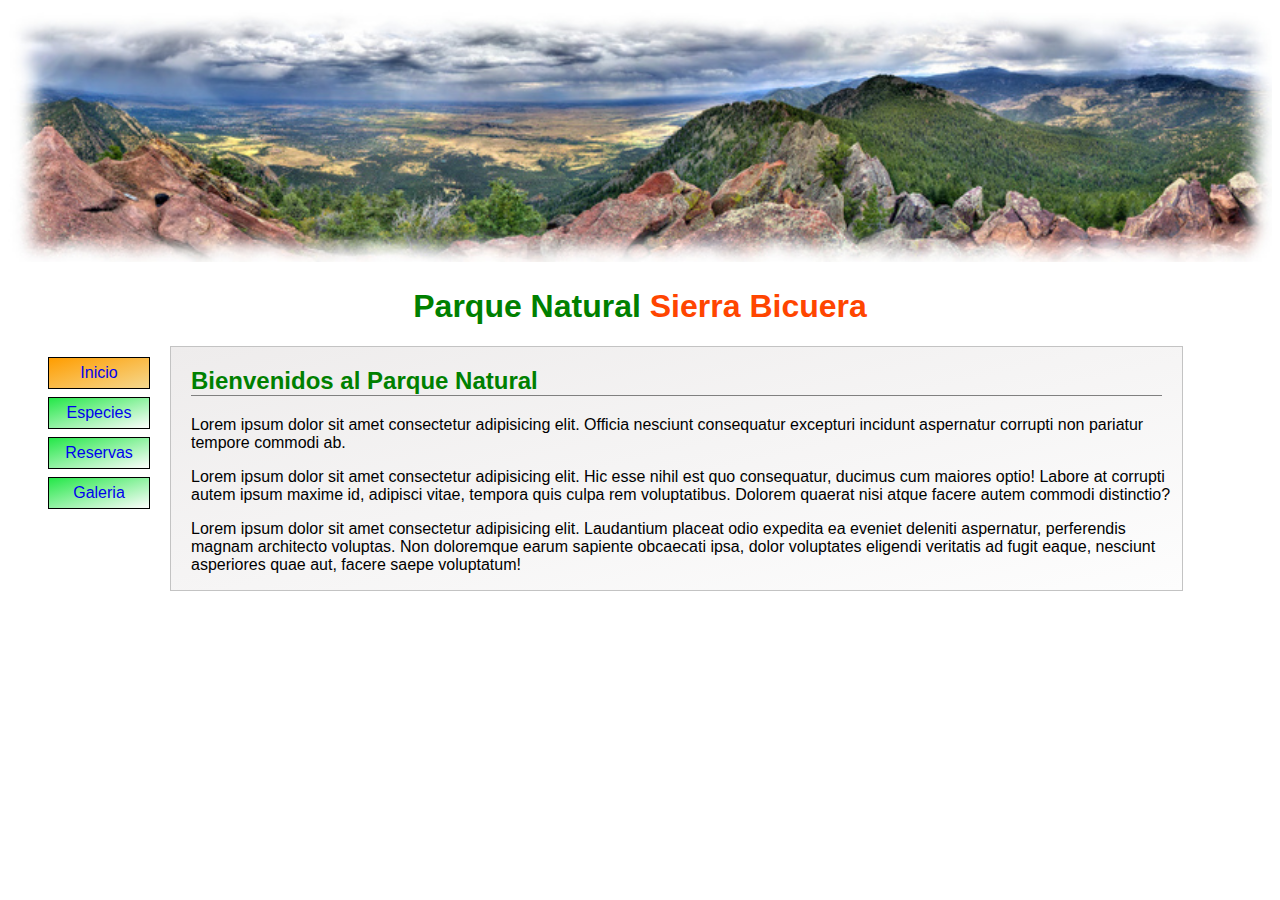
<file: index.html>
<!DOCTYPE html>
<html lang="en">
  <head>
    <meta charset="UTF-8" />
    <meta http-equiv="X-UA-Compatible" content="IE=edge" />
    <meta name="viewport" content="width=device-width, initial-scale=1.0" />
    <title>Document</title>
    <link rel="stylesheet" href="./ejercicio 7/style7.css" />
  </head>
  <body>
    <div>
      <img src="./ejercicio 7/img/panoramica.jpg" alt="" class="banner">
    </div>
    <div>
      <h1 class="centrar">
        <span class="Verde">Parque Natural </span>
        <span class="Naranja"> Sierra Bicuera</span>
      </h1>
    </div>
    <div class="navbar">
      <ul type="" class="lista1">
        <li class="marron"><a href="#">Inicio</a></li>
        <br />
        <li class="verdecito"><a href="./ejercicio 7/especies.html">Especies</a></li>
        <br>
        <li class="verdecito"><a href="#">Reservas</a></li>
        <br>
        <li class="verdecito"><a href="#">Galeria</a></li>
      </ul>
    </div>
    <div class="centro">
      <h2 class="Bienvenido">Bienvenidos al Parque Natural</h2>
      <p>
        Lorem ipsum dolor sit amet consectetur adipisicing elit. Officia
        nesciunt consequatur excepturi incidunt aspernatur corrupti non pariatur
        tempore commodi ab.
      </p>
      <p>
        Lorem ipsum dolor sit amet consectetur adipisicing elit. Hic esse nihil
        est quo consequatur, ducimus cum maiores optio! Labore at corrupti autem
        ipsum maxime id, adipisci vitae, tempora quis culpa rem voluptatibus.
        Dolorem quaerat nisi atque facere autem commodi distinctio?
      </p>
      <p>
        Lorem ipsum dolor sit amet consectetur adipisicing elit. Laudantium
        placeat odio expedita ea eveniet deleniti aspernatur, perferendis magnam
        architecto voluptas. Non doloremque earum sapiente obcaecati ipsa, dolor
        voluptates eligendi veritatis ad fugit eaque, nesciunt asperiores quae
        aut, facere saepe voluptatum!
      </p>
    </div>
  </body>
</html>
</file>
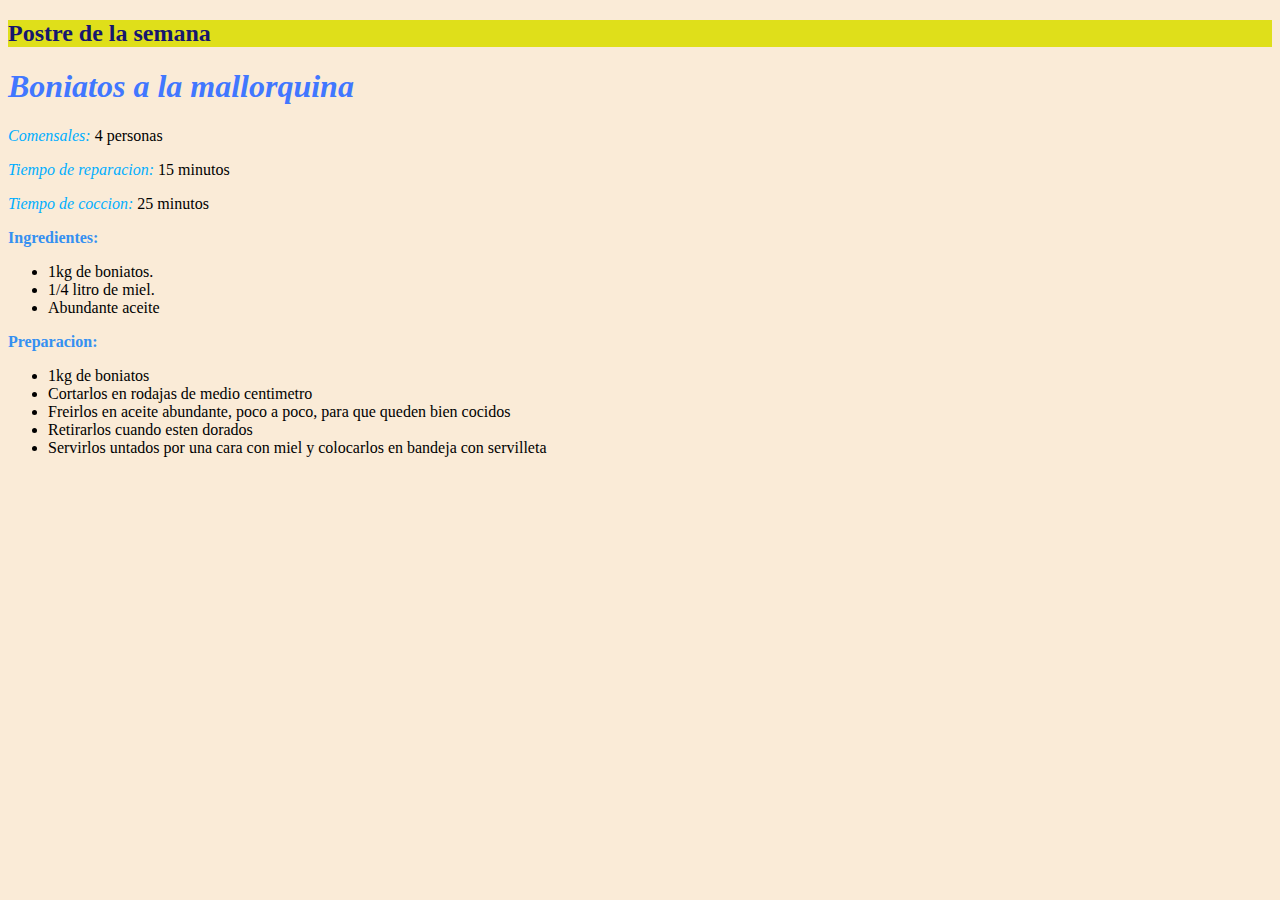
<file: ejercicio 5/index.html>
<!DOCTYPE html>
<html lang="en">
<head>
    <meta charset="UTF-8">
    <meta http-equiv="X-UA-Compatible" content="IE=edge">
    <meta name="viewport" content="width=device-width, initial-scale=1.0">
    <title>Document</title>
    <link rel="stylesheet" href="./style5.css">
</head>
<body>
    <h2 class="AzulOscuro"><strong>Postre de la semana</strong></h2>
    
    <h1 class="AzulClaro"><i>Boniatos a la mallorquina</i></h1>
    
    <p><i class="AzulMas">Comensales:</i> 4 personas</p>
    <p><i class="AzulMas">Tiempo de reparacion:</i> 15 minutos</p>
    <p><i class="AzulMas">Tiempo de coccion:</i> 25 minutos</p>
    
    <p class="Azulp"><Strong>Ingredientes:</Strong></p>
    
    <ul>
        <li>1kg de boniatos.</li>
        <li>1/4 litro de miel.</li>
        <li>Abundante aceite</li>
    </ul>
    
    <p class="Azulp"><strong>Preparacion:</strong></p>
    
    <ul>
        <li>1kg de boniatos</li>
        <li>Cortarlos en rodajas de medio centimetro</li>
        <li>Freirlos en aceite abundante, poco a poco, para que queden bien cocidos</li>
        <li>Retirarlos cuando esten dorados</li>
        <li>Servirlos untados por una cara con miel y colocarlos en bandeja con servilleta</li>
    </ul>
</body>
</html>
</file>
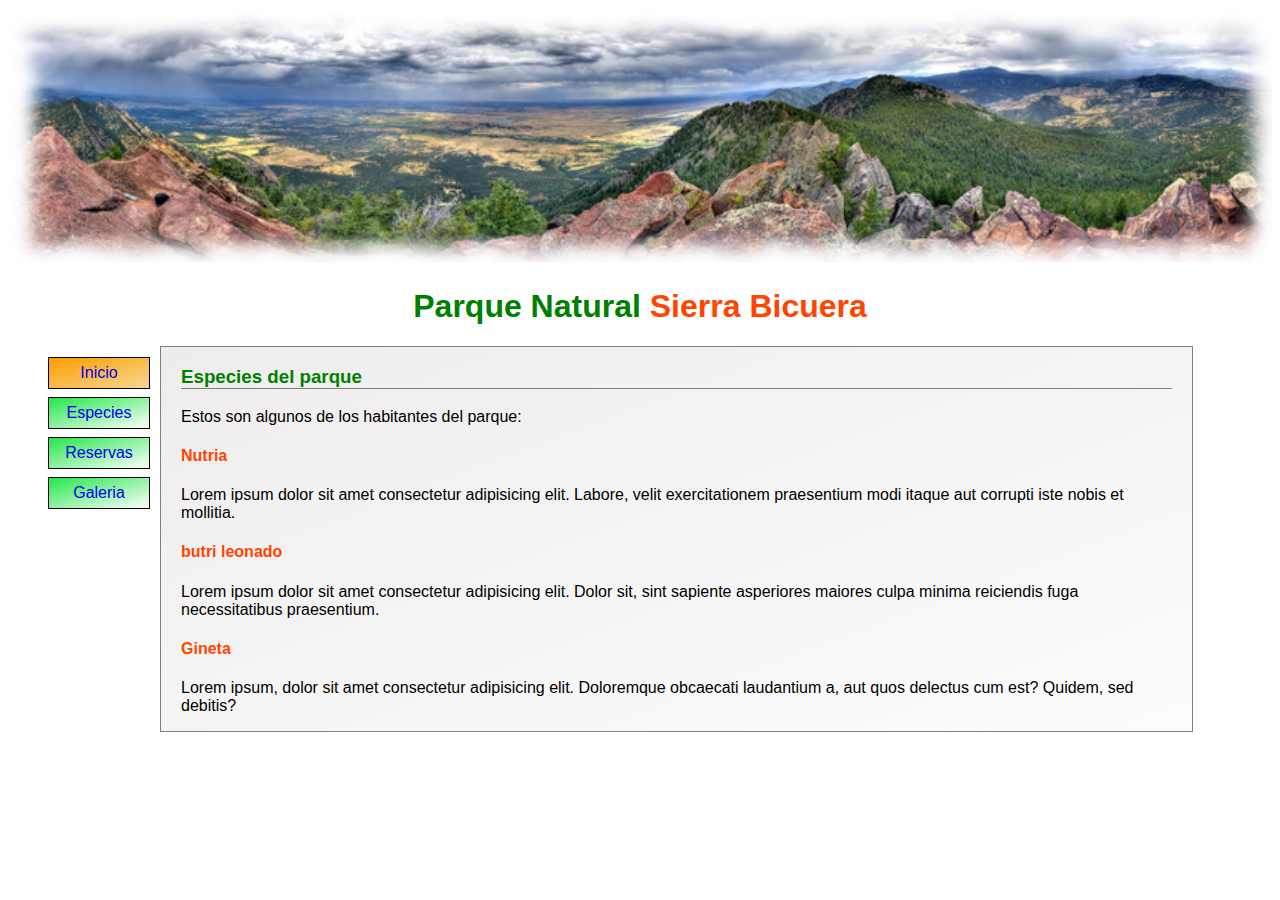
<file: ejercicio 7/especies.html>
<!DOCTYPE html>
<html lang="en">
  <head>
    <meta charset="UTF-8" />
    <meta http-equiv="X-UA-Compatible" content="IE=edge" />
    <meta name="viewport" content="width=device-width, initial-scale=1.0" />
    <title>Document</title>
    <link rel="stylesheet" href="../ejercicio 7/especies7.css">
  </head>
  <body>
    <div>
      <img src="./img/panoramica.jpg" alt="" class="banner">
    </div>
    <div>
    <h1 class="centrar"> <span class="Verde">Parque Natural </span> <span class="Naranja"> Sierra Bicuera</span> </h1>
    </div>  
    <div class="navbar">
    <ul>
      <li class="marron"><a href="../index.html">Inicio</a></li>
      <br>
      <li class="verdecito"><a href="#">Especies</a></li>
      <br>
      <li class="verdecito"><a href="#">Reservas</a></li>
      <br>
      <li class="verdecito"><a href="#">Galeria</a></li>
    </ul>
    </div>
    <div class="centro">
      <h3 class="EspeciesVerdes">Especies del parque</h3>
      <p>Estos son algunos de los habitantes del parque:</p>
      <h4>Nutria</h4>
      <p>Lorem ipsum dolor sit amet consectetur adipisicing elit. Labore, velit exercitationem praesentium modi itaque aut corrupti iste nobis et mollitia.</p>
      <h4>butri leonado</h4>
      <p>Lorem ipsum dolor sit amet consectetur adipisicing elit. Dolor sit, sint sapiente asperiores maiores culpa minima reiciendis fuga necessitatibus praesentium.</p>
      <h4>Gineta</h4>
      <p>Lorem ipsum, dolor sit amet consectetur adipisicing elit. Doloremque obcaecati laudantium a, aut quos delectus cum est? Quidem, sed debitis?</p>
    </div>
  </body>
</html>
</file>
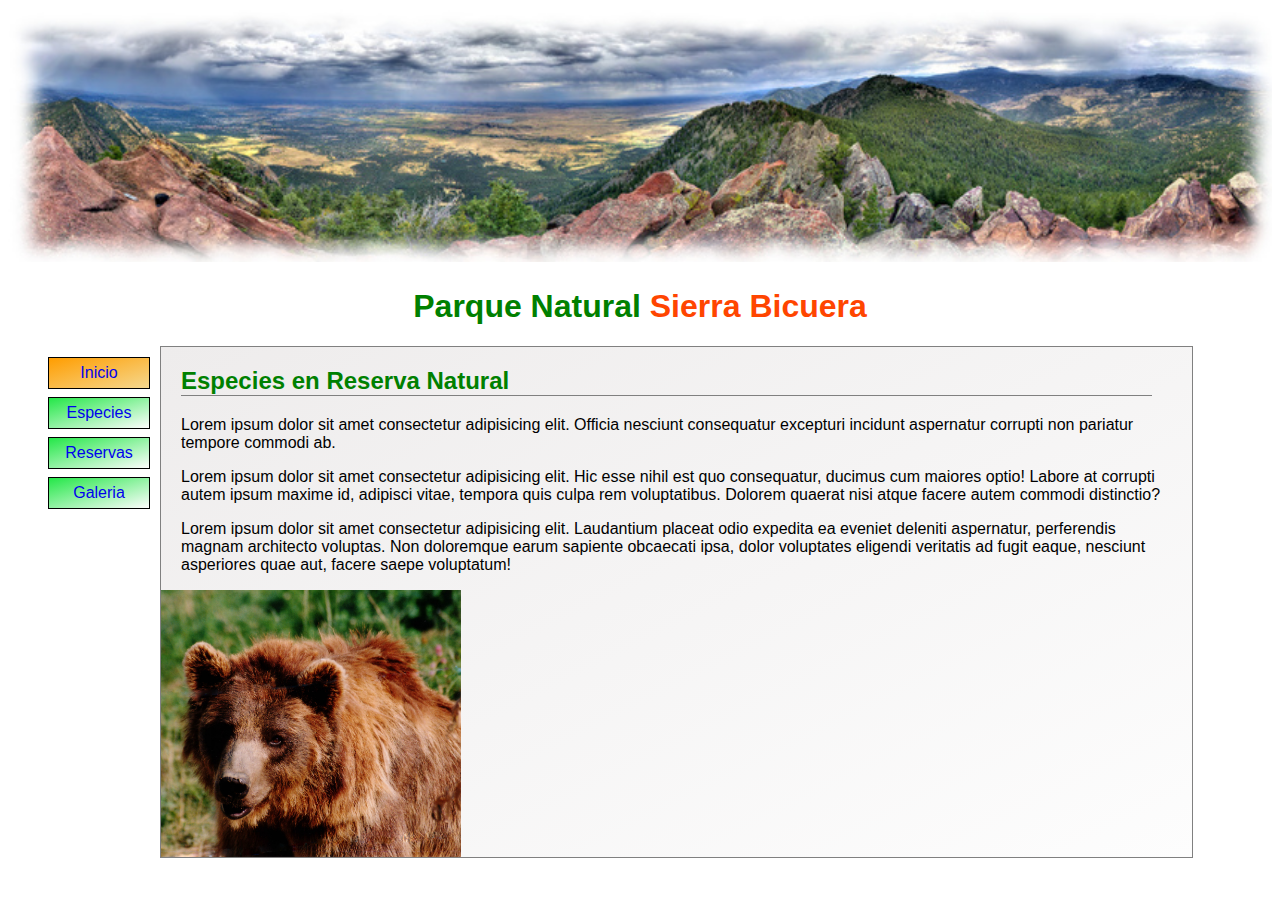
<file: ejercicio 7/Reservas.html>
<!DOCTYPE html>
<html lang="en">
  <head>
    <meta charset="UTF-8" />
    <meta http-equiv="X-UA-Compatible" content="IE=edge" />
    <meta name="viewport" content="width=device-width, initial-scale=1.0" />
    <title>Document</title>
    <link rel="stylesheet" href="./reservas.css" />
  </head>
  <body>
    <div>
      <img src="./img/panoramica.jpg" alt="" class="banner">
    </div>
    <div>
      <h1 class="centrar">
        <span class="Verde">Parque Natural </span>
        <span class="Naranja"> Sierra Bicuera</span>
      </h1>
    </div>
    <div class="navbar">
      <ul type="" class="lista1">
        <li class="marron"><a href="#">Inicio</a></li>
        <br />
        <li class="verdecito"><a href="./ejercicio 7/especies.html">Especies</a></li>
        <br>
        <li class="verdecito"><a href="#">Reservas</a></li>
        <br>
        <li class="verdecito"><a href="#">Galeria</a></li>
      </ul>
    </div>
    <div class="centro">
      <h2 class="Bienvenido">Especies en Reserva Natural</h2>
      <p>
        Lorem ipsum dolor sit amet consectetur adipisicing elit. Officia
        nesciunt consequatur excepturi incidunt aspernatur corrupti non pariatur
        tempore commodi ab.
      </p>
      <p>
        Lorem ipsum dolor sit amet consectetur adipisicing elit. Hic esse nihil
        est quo consequatur, ducimus cum maiores optio! Labore at corrupti autem
        ipsum maxime id, adipisci vitae, tempora quis culpa rem voluptatibus.
        Dolorem quaerat nisi atque facere autem commodi distinctio?
      </p>
      <p>
        Lorem ipsum dolor sit amet consectetur adipisicing elit. Laudantium
        placeat odio expedita ea eveniet deleniti aspernatur, perferendis magnam
        architecto voluptas. Non doloremque earum sapiente obcaecati ipsa, dolor
        voluptates eligendi veritatis ad fugit eaque, nesciunt asperiores quae
        aut, facere saepe voluptatum!
      </p>
      <img src="./img/Oso.jpg" alt="" class="oso">
    </div>
  </body>
</html>
</file>
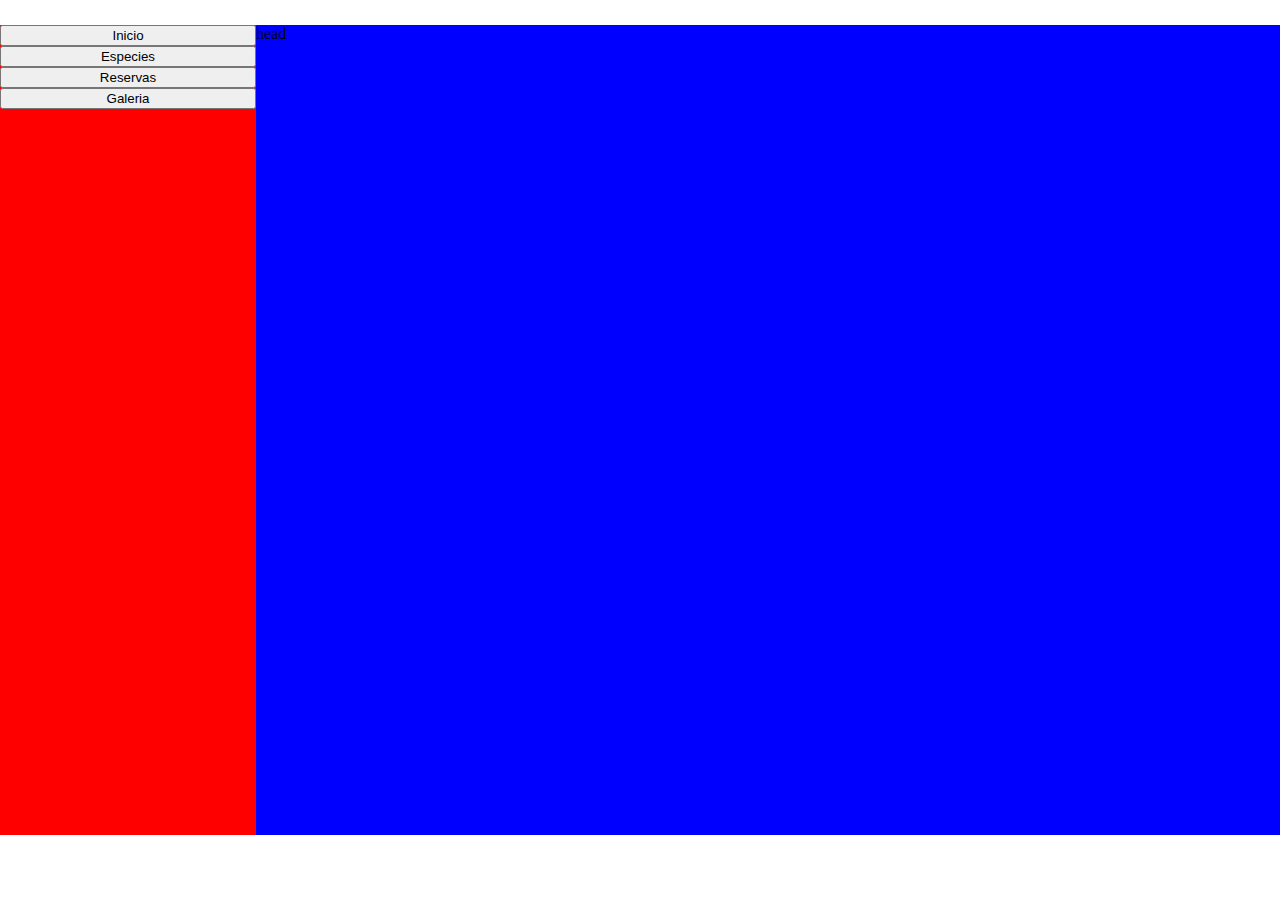
<file: ejercicio 9/index9.html>
<!DOCTYPE html>
<html lang="en">
<head>
    <meta charset="UTF-8">
    <meta http-equiv="X-UA-Compatible" content="IE=edge">
    <meta name="viewport" content="width=device-width, initial-scale=1.0">
    <title>Document</title>
    <link rel="stylesheet" href="style9.css">
</head>
<body>
    <div id="contenedor">
        <div id="izq">
            <button class="btn">Inicio</button>
            <button class="btn">Especies</button>
            <button class="btn">Reservas</button>
            <button class="btn">Galeria</button>
        </div>
        <div id="der">
            <div class="head">head</div>
        </div>
    </div>
</body>
</html>
</file>
<file: ejercicio 7/style7.css>
body {
    font-family: 'Trebuchet MS', 'Lucida Sans Unicode', 'Lucida Grande', 'Lucida Sans', Arial, sans-serif;
}

.Verde {
    color: green;
}

.Naranja {
    color: orangered;
}

.centrar {
    align-items: center;
    text-align: center;
}

.Bienvenido {
    color: green;
    margin-left: 20px;
    border-bottom: gray 1px solid;
    margin-right: 20px;
}

p {
    margin-left: 20px ;
}

.centro {
    background: linear-gradient(to bottom right, rgb(238, 236, 236), rgb(253, 253, 253));
    border: rgb(195, 195, 195) 1px solid;
    margin-left: 20px;
    float: left;
    width: 80%;
}

.navbar {
    float: left;
}

.verdecito {
    background: linear-gradient(to bottom right, rgb(36, 231, 72), rgb(253, 253, 253));
    width: 100px;
    height: 30px;
    background-color: rgb(63, 237, 63);
    border: black 1px solid;
    text-align: center;
}

.marron {
    background: linear-gradient(to bottom right, rgb(255, 157, 0), rgb(245, 216, 143));
    width: 100px;
    height: 30px;
    border: black 1px solid;
    text-align: center;
    align-items: center;
}

ul {
    list-style: none;
}

li {
    margin: -5px 0;
    line-height: 30px;
    text-align: center;
}

.marron:hover {
    width: 100px;
    height: 30px;
    background-color: brown;
    border: black 1px solid;
    text-align: center;
}

.verdecito:hover {
    width: 100px;
    height: 30px;
    background-color: rgb(19, 118, 19);
    border: black 1px solid;
    text-align: center;
}

a {
    text-decoration: none;
}

.banner {
    width: 100%;
}
</file>
<file: ejercicio 5/style5.css>
body {
    background-color: antiquewhite;
}

.AzulOscuro {
    color: rgb(22, 22, 110);
    background-color: rgb(223, 223, 26); 
}

.AzulClaro {
    color: rgb(65, 119, 255);
}

.AzulMas {
    color: rgb(0, 174, 255);
}

.Azulp {
    color: rgb(53, 144, 241);
}
</file>
<file: ejercicio 7/especies7.css>
body {
    font-family: 'Trebuchet MS', 'Lucida Sans Unicode', 'Lucida Grande', 'Lucida Sans', Arial, sans-serif;
}

.centrar {
    color: orangered;
    align-items: center;
    text-align: center;
}

.Verde {
    color: green;
}

.centro {
    background: linear-gradient(to bottom right, rgb(238, 236, 236), rgb(253, 253, 253));

    border: gray 1px solid;
    padding-right: 20px;
    float: left;
    width: 80%;
}

.EspeciesVerdes {
    color: green;
    border-bottom: gray 1px solid;
}

h4 {
    color: orangered;
    margin-left: 20px;
    margin-right: 20px;
}

h3 {
    margin-left: 20px;
}

p {
    margin-left: 20px
}

.navbar {
    float: left;
    margin-right: 10px;
}

.verdecito{
    background: linear-gradient(to bottom right, rgb(36, 231, 72), rgb(253, 253, 253));
    width: 100px;
    height: 30px;
    background-color: rgb(63, 237, 63);
    border: black 1px solid;
    text-align: center;
}

.marron {
    background: linear-gradient(to bottom right, rgb(255, 157, 0), rgb(245, 216, 143));
    width: 100px;
    height: 30px;
    background-color: burlywood;
    border: black 1px solid;
    text-align: center;
    align-items: center;
}

ul {
    list-style: none;
}

li {
    margin: -5px 0;
    line-height: 30px;
    text-align: center;
}

.marron:hover {
    width: 100px;
    height: 30px;
    background-color: brown;
    border: black 1px solid;
    text-align: center;
}

.verdecito:hover {
    width: 100px;
    height: 30px;
    background-color: rgb(19, 118, 19);
    border: black 1px solid;
    text-align: center;
}

a {
    text-decoration: none;
}

.banner {
    width: 100%;
}
</file>
<file: ejercicio 7/reservas.css>
body {
    font-family: 'Trebuchet MS', 'Lucida Sans Unicode', 'Lucida Grande', 'Lucida Sans', Arial, sans-serif;
}

.Bienvenido {
    color: green;
    margin-left: 20px;
    border-bottom: gray 1px solid;
    margin-right: 20px;
}

.centrar {
    color: orangered;
    align-items: center;
    text-align: center;
}

.Verde {
    color: green;
}

.centro {
    background: linear-gradient(to bottom right, rgb(238, 236, 236), rgb(253, 253, 253));
    border: gray 1px solid;
    padding-right: 20px;
    float: left;
    width: 80%;
}

.EspeciesVerdes {
    color: green;
    border-bottom: gray 1px solid;
}

h4 {
    color: orangered;
    margin-left: 20px;
    margin-right: 20px;
}

h3 {
    margin-left: 20px;
}

p {
    margin-left: 20px
}

.navbar {
    float: left;
    margin-right: 10px;
}

.verdecito{
    background: linear-gradient(to bottom right, rgb(36, 231, 72), rgb(253, 253, 253));
    width: 100px;
    height: 30px;
    background-color: rgb(63, 237, 63);
    border: black 1px solid;
    text-align: center;
}

.marron {
    background: linear-gradient(to bottom right, rgb(255, 157, 0), rgb(245, 216, 143));
    width: 100px;
    height: 30px;
    background-color: burlywood;
    border: black 1px solid;
    text-align: center;
    align-items: center;
}

ul {
    list-style: none;
}

li {
    margin: -5px 0;
    line-height: 30px;
    text-align: center;
}

.marron:hover {
    width: 100px;
    height: 30px;
    background-color: brown;
    border: black 1px solid;
    text-align: center;
}

.verdecito:hover {
    width: 100px;
    height: 30px;
    background-color: rgb(19, 118, 19);
    border: black 1px solid;
    text-align: center;
}

a {
    text-decoration: none;
}

.banner {
    width: 100%;
}

.oso {
    width: 300px;
    display: flex;
}
</file>
<file: ejercicio 9/style9.css>
body {
    margin: 0;
}

#contenedor {
    background-color: greenyellow;
    width: 100vw;
    height: 90vh;
    margin-top: 25px;
}

div {
    float: left;
}

#izq {
    background-color: red;
    width: 20%;
    height: 100%;
}

#der {
    background-color: blue;
    width: 80%;
    height: 100%;
}

.btn {
    width: 100%;
}

#head {
    background-color: coral;
    width: 100%;
    height: 20%;
}
</file>
